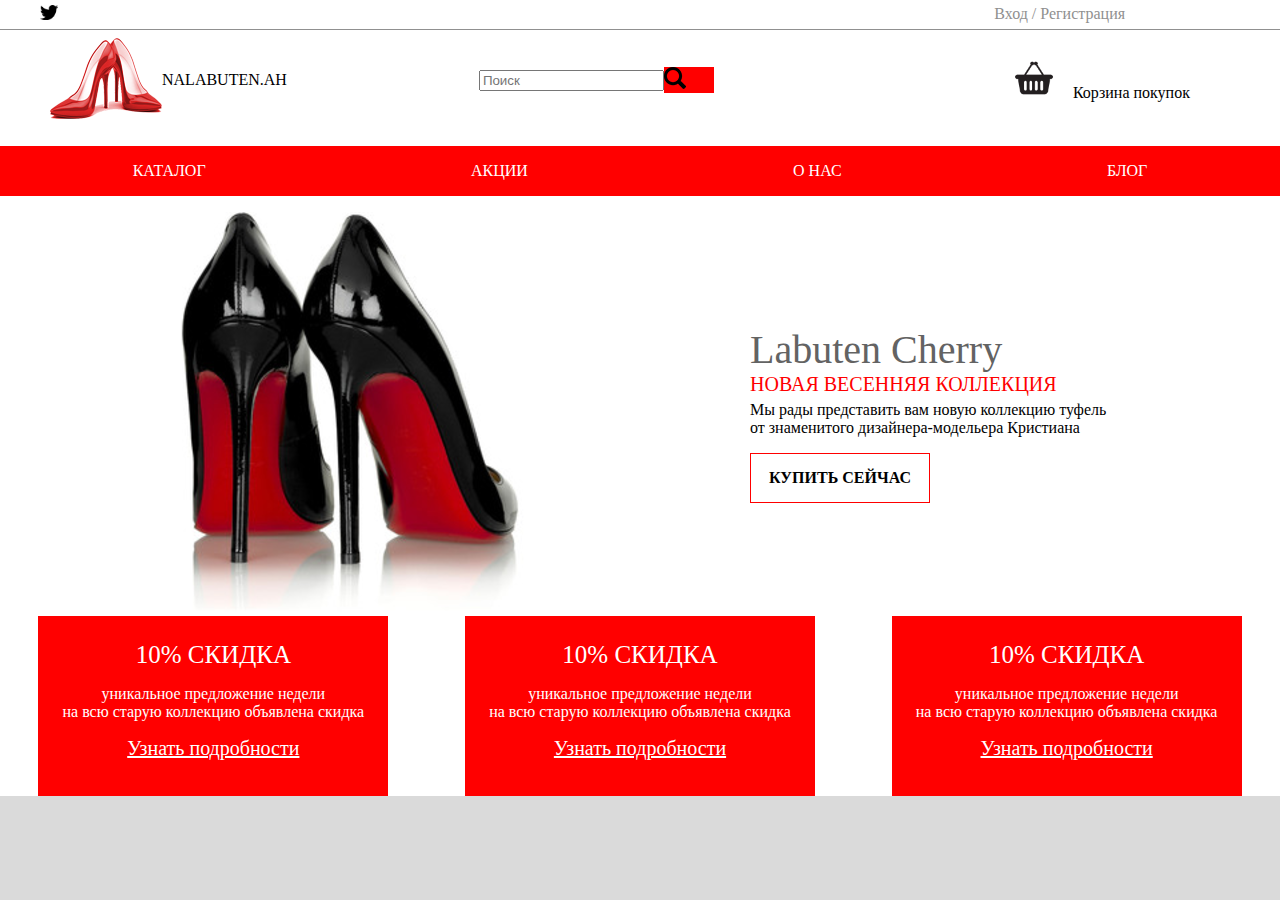
<file: flexLabuten/index.html>
<!DOCTYPE html>
<html lang="ru">
<head>
    <meta charset="UTF-8">
    <meta name="viewport"
          content="width=device-width, initial-scale=1.0">
    <link href="style.css" rel="stylesheet">
    <title>Flex</title>
</head>
<body>
<div class="big_wrapper">
    <header>
        <div class="line">
            <div class="twit">
                <a href="#">
                    <img src="img/twitter.jpg" alt="#">
                </a>
            </div>
            <div class="exit">
                <a href="#">
                    Вход /
                </a>
                <a href="#">
                    Регистрация
                </a>
            </div>
        </div>
        <div class="header2">
            <div class="mini_logo">
                <a href="#">
                    <img src="img/mini_logo.png" alt="#">
                </a>
            </div>
            <div class="name_logo">
                <span>NALABUTEN.AH</span>
            </div>
            <form class="input">
                <div class="inp"><input type="text" placeholder="Поиск"></div>
                <div class="pic"><img src="img/search-icon.png" alt="#"></div>
            </form>
            <div class="shop">
                <img src="img/cart_icon.png" alt="#">
                <span>Корзина покупок</span>
            </div>
        </div>
    </header>
    <nav class="menu">
        <ul>
            <li>КАТАЛОГ</li>
            <li>АКЦИИ</li>
            <li>О НАС</li>
            <li>БЛОГ</li>
        </ul>
    </nav>
    <div class="slider">
        <div class="lab_img">
            <img src="img/logo.png" alt="#">
        </div>
        <div class="lab_info">
            <p>Labuten Cherry</p>
            <p>НОВАЯ ВЕСЕННЯЯ КОЛЛЕКЦИЯ</p>
            <p>Мы рады представить вам новую коллекцию туфель<br>
                от знаменитого дизайнера-модельера Кристиана
            </p>
            <div>КУПИТЬ СЕЙЧАС</div>
        </div>
    </div>
    <div class="sale">
        <div>
            <p>10% СКИДКА</p>
            <p>уникальное предложение недели<br>
                на всю старую коллекцию объявлена скидка</p>
            <a href="#">Узнать подробности</a>
        </div>
        <div>
            <p>10% СКИДКА</p>
            <p>уникальное предложение недели<br>
                на всю старую коллекцию объявлена скидка</p>
            <a href="#">Узнать подробности</a>
        </div>
        <div>
            <p>10% СКИДКА</p>
            <p>уникальное предложение недели<br>
                на всю старую коллекцию объявлена скидка</p>
            <a href="#">Узнать подробности</a>
        </div>
    </div>
</div>
</body>
</html>
</file>
<file: flexLabuten/style.css>
body {
    margin: 0;
    padding: 0;
    background: #DADADA;
}

.big_wrapper {
    max-width: 1366px;
    margin: 0 auto;
    background: white;
}

.line {
    display: flex;
    flex-direction: row;
}

.twit img {
    height: 15px;
    color: #909090;
    margin: 5px 40px;
}

.exit a {
    text-decoration: none;
    color: #909090;
}

.exit {
    margin-left: 70%;
    padding-top: 5px;
}

.line {
    border-bottom: 1px solid #909090;
}

.header2 {
    display: flex;
    flex-direction: row;
    height: 100px;
    align-items: center;
}

.mini_logo img {
    margin-left: 50px;
}

.input {
    display: flex;
    margin-left: 15%;
    align-items: center;
}

.pic {
    background: #FF0000;
    width: 50px;
}

.shop img {
    height: 40px;
    margin-left: 300px;
}

.shop span {
    margin-left: 15px;
}

.menu ul {
    padding: 0;
    display: flex;
    list-style-type: none;
    background: #FF0000;
    color: white;
    justify-content: space-around;
    height: 50px;
    align-items: center;
}

.slider {
    display: flex;
    align-items: center;
}

.lab_img img {
    margin-left: 150px;
}

.lab_info {
    margin-left: 200px;
}

.lab_info p:nth-child(1) {
    font-size: 40px;
    color: #636363;
    margin: 0;
}

.lab_info p:nth-child(2) {
    font-size: 20px;
    color: #FF0000;
    margin: 0;
}

.lab_info p:nth-child(3) {
    margin-top: 5px;
}

.lab_info div {
    border: 1px solid red;
    width: 180px;
    height: 50px;
    text-align: center;
    box-sizing: border-box;
    padding-top: 15px;
    font-weight: 700;
}

.sale {
    display: flex;
    justify-content: space-around;
}

.sale div {
    background: #FF0000;
    width: 350px;
    color: white;
    text-align: center;
    min-height: 180px;
}

.sale div p:nth-child(1) {
    font-size: 25px;
    margin-bottom: 10px;
}

.sale a {
    color: white;
    font-size: 20px;
    /*box-sizing: border-box;*/
    /*margin: 10px;*/
}
</file>
